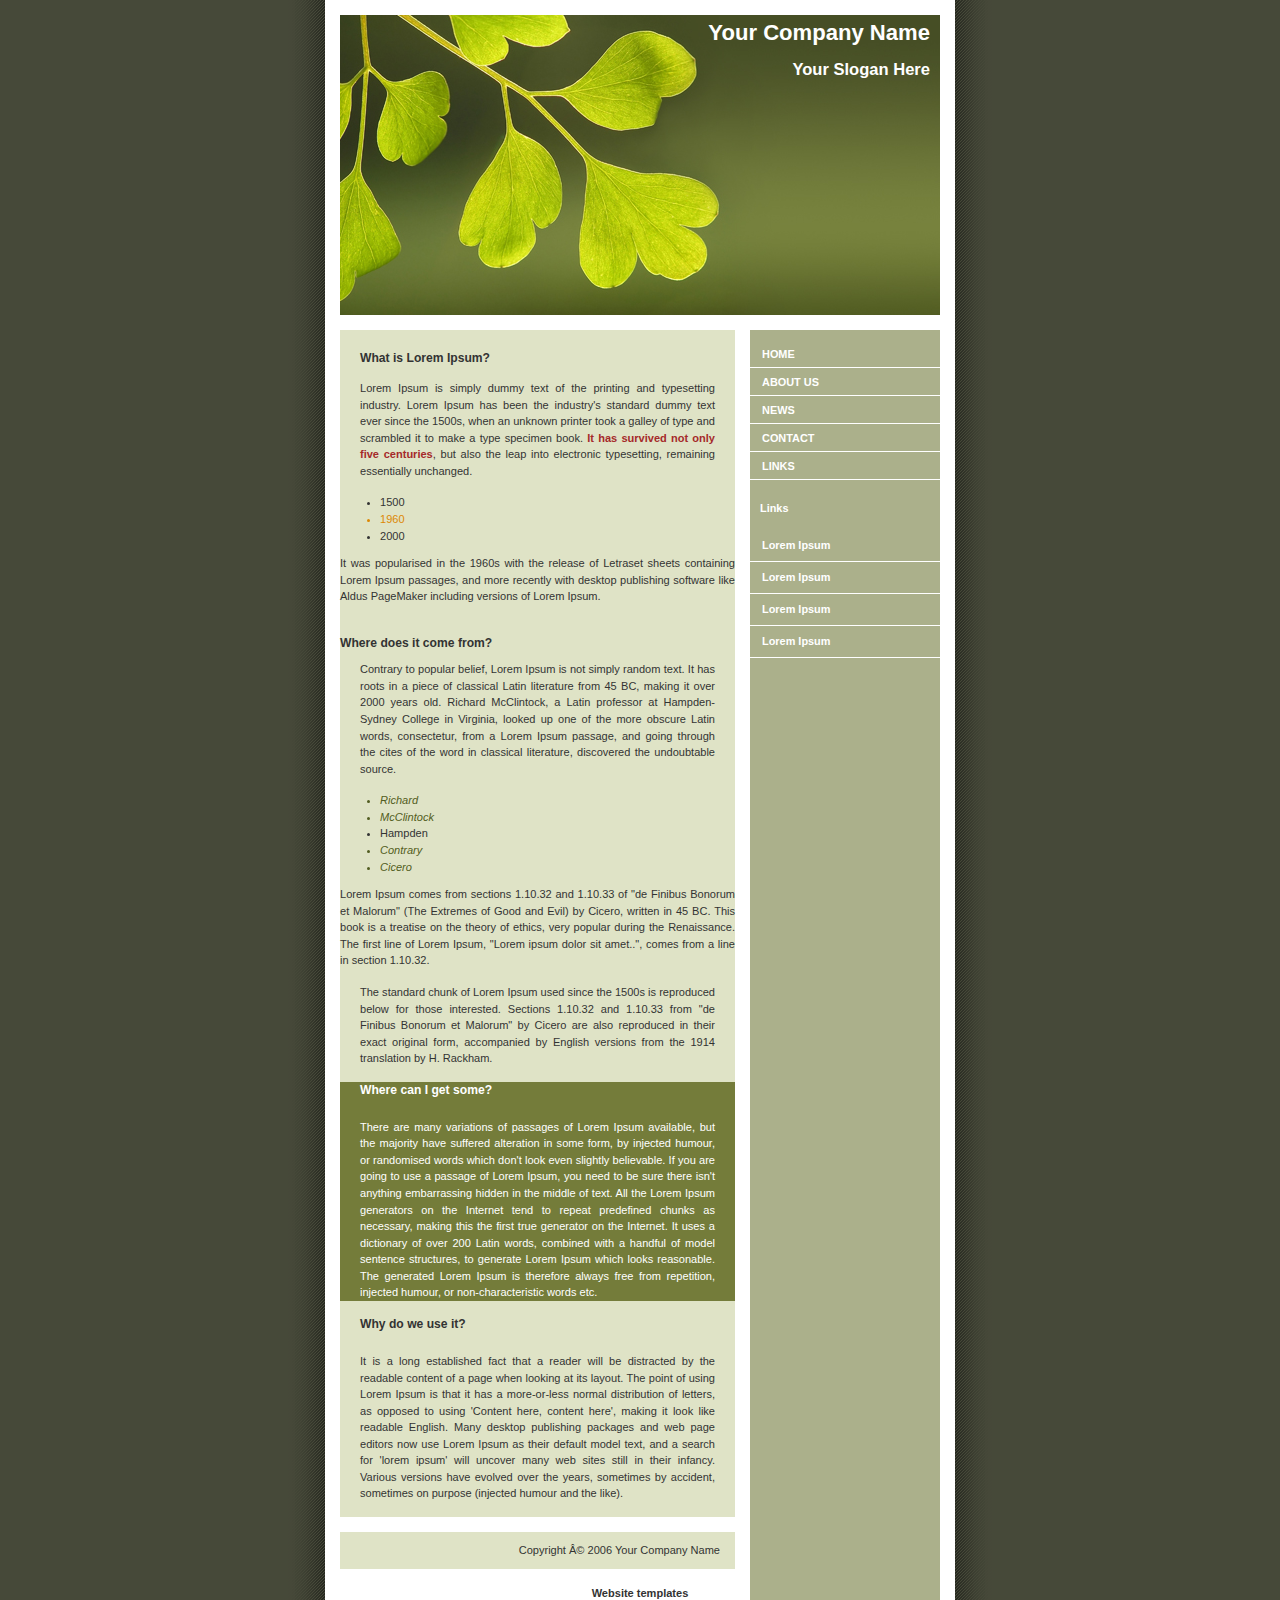
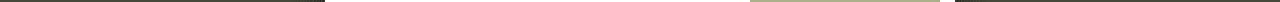
<file: index.html>
<!DOCTYPE html PUBLIC "-//W3C//DTD XHTML 1.0 Strict//EN"
	"http://www.w3.org/TR/xhtml1/DTD/xhtml1-strict.dtd">
<html xmlns="http://www.w3.org/1999/xhtml" xml:lang="en" >
<head>
	<meta http-equiv="content-type" content="text/html; charset=iso-8859-1" />
	<title>Your Company Name</title>
	<link rel="stylesheet" type="text/css" media="screen" href="style.css" />

	<!-- Your CSS goes here -->
	<style>
body {
	background-color: #464939;
}
h3 {
	font-size: 12pt;
}
#participation {
 	background-color: #747C3A;
	color: white;
}

#explanation .danger {
	color: brown;
	font-weight: bold;
}

ul > li {
	color:#525D21;
  font-style: italic;  
	}

.years > .strong {
	color: #DD8804;
}

	</style>

</head>
<body>

	<div id="container">
		<div id="intro">
			<div id="pageHeader">
				<h1><span>Your Company Name</span></h1>
				<h2><span>Your Slogan Here</span></h2>
			</div>
		</div>

		<div id="supportingText">
			<div id="explanation">
				<h3><span>What is Lorem Ipsum?</span></h3>
				<p class="p1"><span>Lorem Ipsum is simply dummy text of the printing and typesetting industry. Lorem Ipsum has been the industry's standard dummy text ever since the 1500s, when an unknown printer took a galley of type and scrambled it to make a type specimen book. <span class="danger">It has survived not only five centuries</span>, but also the leap into electronic typesetting, remaining essentially unchanged. 
					<ul>
						<span class="years">
							<li>1500</li>
							<li class="strong">1960</li>
							<li>2000</li>
						</span>
					</ul>
					It was popularised in the 1960s with the release of Letraset sheets containing Lorem Ipsum passages, and more recently with desktop publishing software like Aldus PageMaker including versions of Lorem Ipsum.</span></p>
				</div>
				<div id="philosophy">
					<h3><span>Where does it come from?</span></h3>
					<p class="p1"><span>Contrary to popular belief, Lorem Ipsum is not simply random text. It has roots in a piece of classical Latin literature from 45 BC, making it over 2000 years old. Richard McClintock, a Latin professor at Hampden-Sydney College in Virginia, looked up one of the more obscure Latin words, consectetur, from a Lorem Ipsum passage, and going through the cites of the word in classical literature, discovered the undoubtable source. 

						<ul>
							<li>Richard</li>
							<li>McClintock</li>
							<span>
								<li class="strong">Hampden</li>
							</span>
							<li>Contrary</li>
							<li>Cicero</li>
						</ul>

						Lorem Ipsum comes from sections 1.10.32 and 1.10.33 of "de Finibus Bonorum et Malorum" (The Extremes of Good and Evil) by Cicero, written in 45 BC. This book is a treatise on the theory of ethics, very popular during the Renaissance. The first line of Lorem Ipsum, "Lorem ipsum dolor sit amet..", comes from a line in section 1.10.32.</span></p>
						<p class="p2"><span><span class="danger">The standard chunk of Lorem Ipsum used since the 1500s is reproduced below for those interested.</span> Sections 1.10.32 and 1.10.33 from "de Finibus Bonorum et Malorum" by Cicero are also reproduced in their exact original form, accompanied by English versions from the 1914 translation by H. Rackham.</span></p>
					</div>

					<div id="participation">
						<h3><span>Where can I get some?</span></h3>
						<p class="p1"><span>There are many variations of passages of Lorem Ipsum available, but the majority have suffered alteration in some form, by injected humour, or randomised words which don't look even slightly believable. If you are going to use a passage of Lorem Ipsum, you need to be sure there isn't anything embarrassing hidden in the middle of text. All the Lorem Ipsum generators on the Internet tend to repeat predefined chunks as necessary, making this the first true generator on the Internet. It uses a dictionary of over 200 Latin words, combined with a handful of model sentence structures, to generate Lorem Ipsum which looks reasonable. The generated Lorem Ipsum is therefore always free from repetition, injected humour, or non-characteristic words etc.</span></p>
					</div>

					<div id="benefits">
						<h3><span>Why do we use it?</span></h3>
						<p class="p1"><span>It is a long established fact that a reader will be distracted by the readable content of a page when looking at its layout. The point of using Lorem Ipsum is that it has a more-or-less normal distribution of letters, as opposed to using 'Content here, content here', making it look like readable English. Many desktop publishing packages and web page editors now use Lorem Ipsum as their default model text, and a search for 'lorem ipsum' will uncover many web sites still in their infancy. Various versions have evolved over the years, sometimes by accident, sometimes on purpose (injected humour and the like).</span></p>
					</div>

					<div id="footer">
						Copyright	© 2006 Your Company Name
					</div>

				</div>


				<div id="linkList">
					<div id="linkList2">
						<div id="lselect">
							<ul>
								<li><a href="">Home</a></li>
								<li><a href="">About Us</a></li>
								<li><a href="">News</a></li>
								<li><a href="">Contact</a></li>
								<li><a href="">Links</a></li>
							</ul>
						</div>

						<div id="larchives">
							<h3 class="archives"><span>Links</span></h3>
							<ul>
								<li><a href="">Lorem Ipsum</a></li>
								<li><a href="">Lorem Ipsum</a></li>
								<li><a href="">Lorem Ipsum</a></li>
								<li><a href="">Lorem Ipsum</a></li>
							</ul>
						</div>
					</div>
				</div>


			</div>
			<!-- Designed by DreamTemplate. Please leave link unmodified. -->
			<br><center><a href="http://www.dreamtemplate.com" title="Website Templates" target="_blank">Website templates</a></center>
		</body>
		</html>
</file>
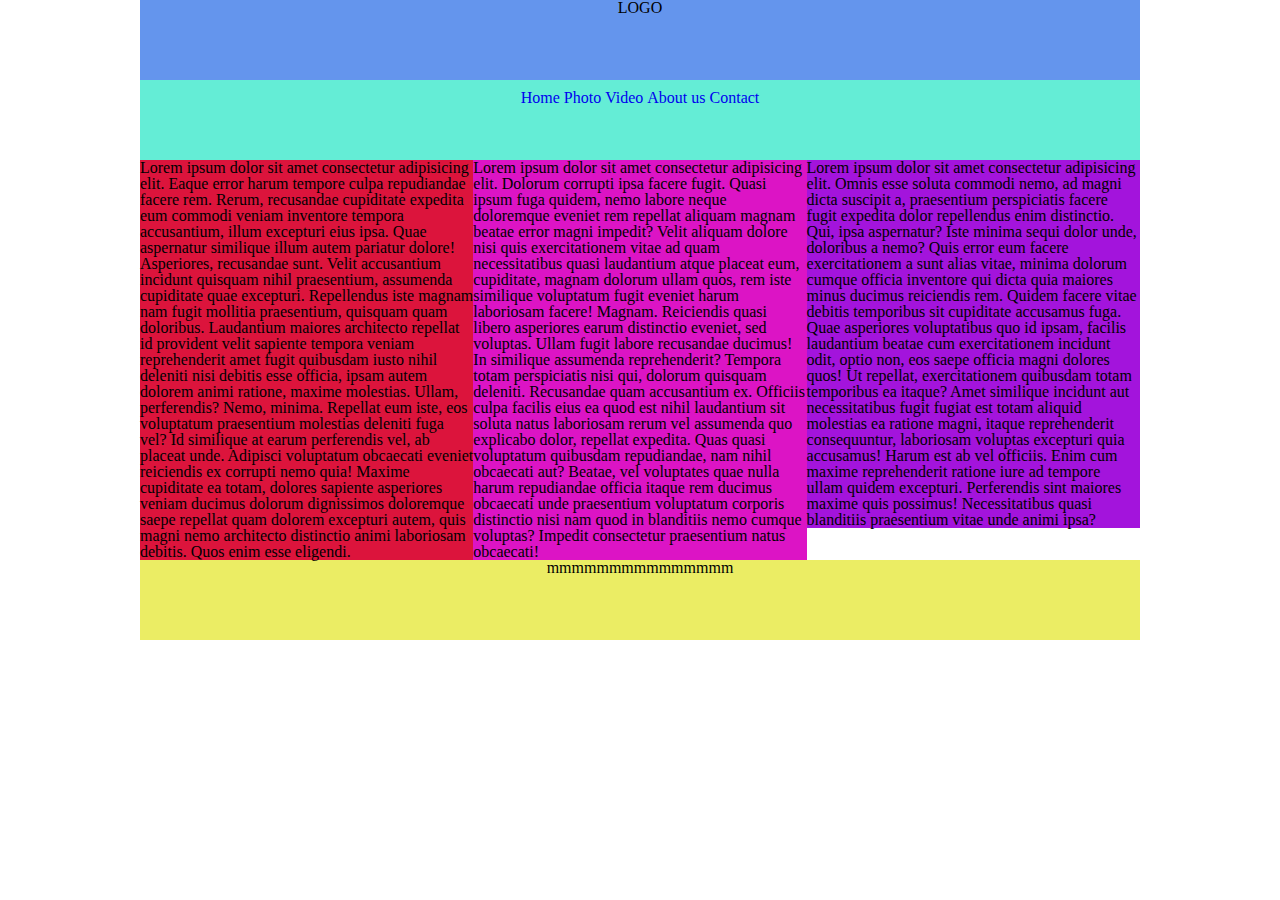
<file: Advanced/advanced.html>
<!DOCTYPE html>
<html lang="en">
<head>
  <meta charset="UTF-8">
  <meta http-equiv="X-UA-Compatible" content="IE=edge">
  <meta name="viewport" content="width=device-width, initial-scale=1.0">
  <title>Advanced</title>
  <link rel="stylesheet" href="advanced.css">
</head>
<body>
  <div class="container">
  <header>
    <h1>LOGO</h1>
  </header>
  <nav>
    <ul>
      <li><a href="#">Home</a></li>
      <li><a href="#">Photo</a></li>
      <li><a href="#">Video</a></li>
      <li><a href="#">About us</a></li>
      <li><a href="#">Contact</a></li>
    </ul>
  </nav>
  <main>
    <div class="column">
      <article class="art1">Lorem ipsum dolor sit amet consectetur adipisicing elit. Eaque error harum tempore culpa repudiandae facere rem. Rerum, recusandae cupiditate expedita eum commodi veniam inventore tempora accusantium, illum excepturi eius ipsa.
    Quae aspernatur similique illum autem pariatur dolore! Asperiores, recusandae sunt. Velit accusantium incidunt quisquam nihil praesentium, assumenda cupiditate quae excepturi. Repellendus iste magnam nam fugit mollitia praesentium, quisquam quam doloribus.
    Laudantium maiores architecto repellat id provident velit sapiente tempora veniam reprehenderit amet fugit quibusdam iusto nihil deleniti nisi debitis esse officia, ipsam autem dolorem animi ratione, maxime molestias. Ullam, perferendis?
    Nemo, minima. Repellat eum iste, eos voluptatum praesentium molestias deleniti fuga vel? Id similique at earum perferendis vel, ab placeat unde. Adipisci voluptatum obcaecati eveniet reiciendis ex corrupti nemo quia!
    Maxime cupiditate ea totam, dolores sapiente asperiores veniam ducimus dolorum dignissimos doloremque saepe repellat quam dolorem excepturi autem, quis magni nemo architecto distinctio animi laboriosam debitis. Quos enim esse eligendi.</article>
  </div>
    <div class="column">
    <article class="art2">Lorem ipsum dolor sit amet consectetur adipisicing elit. Dolorum corrupti ipsa facere fugit. Quasi ipsum fuga quidem, nemo labore neque doloremque eveniet rem repellat aliquam magnam beatae error magni impedit?
    Velit aliquam dolore nisi quis exercitationem vitae ad quam necessitatibus quasi laudantium atque placeat eum, cupiditate, magnam dolorum ullam quos, rem iste similique voluptatum fugit eveniet harum laboriosam facere! Magnam.
    Reiciendis quasi libero asperiores earum distinctio eveniet, sed voluptas. Ullam fugit labore recusandae ducimus! In similique assumenda reprehenderit? Tempora totam perspiciatis nisi qui, dolorum quisquam deleniti. Recusandae quam accusantium ex.
    Officiis culpa facilis eius ea quod est nihil laudantium sit soluta natus laboriosam rerum vel assumenda quo explicabo dolor, repellat expedita. Quas quasi voluptatum quibusdam repudiandae, nam nihil obcaecati aut?
    Beatae, vel voluptates quae nulla harum repudiandae officia itaque rem ducimus obcaecati unde praesentium voluptatum corporis distinctio nisi nam quod in blanditiis nemo cumque voluptas? Impedit consectetur praesentium natus obcaecati!</article>
  </div>
    <div class="column">
      <article class="art3">Lorem ipsum dolor sit amet consectetur adipisicing elit. Omnis esse soluta commodi nemo, ad magni dicta suscipit a, praesentium perspiciatis facere fugit expedita dolor repellendus enim distinctio. Qui, ipsa aspernatur?
    Iste minima sequi dolor unde, doloribus a nemo? Quis error eum facere exercitationem a sunt alias vitae, minima dolorum cumque officia inventore qui dicta quia maiores minus ducimus reiciendis rem.
    Quidem facere vitae debitis temporibus sit cupiditate accusamus fuga. Quae asperiores voluptatibus quo id ipsam, facilis laudantium beatae cum exercitationem incidunt odit, optio non, eos saepe officia magni dolores quos!
    Ut repellat, exercitationem quibusdam totam temporibus ea itaque? Amet similique incidunt aut necessitatibus fugit fugiat est totam aliquid molestias ea ratione magni, itaque reprehenderit consequuntur, laboriosam voluptas excepturi quia accusamus!
    Harum est ab vel officiis. Enim cum maxime reprehenderit ratione iure ad tempore ullam quidem excepturi. Perferendis sint maiores maxime quis possimus! Necessitatibus quasi blanditiis praesentium vitae unde animi ipsa?
    </article>
  </div>
  </main>
  <footer>mmmmmmmmmmmmmmm</footer>
</div>
</body>
</html>
</file>
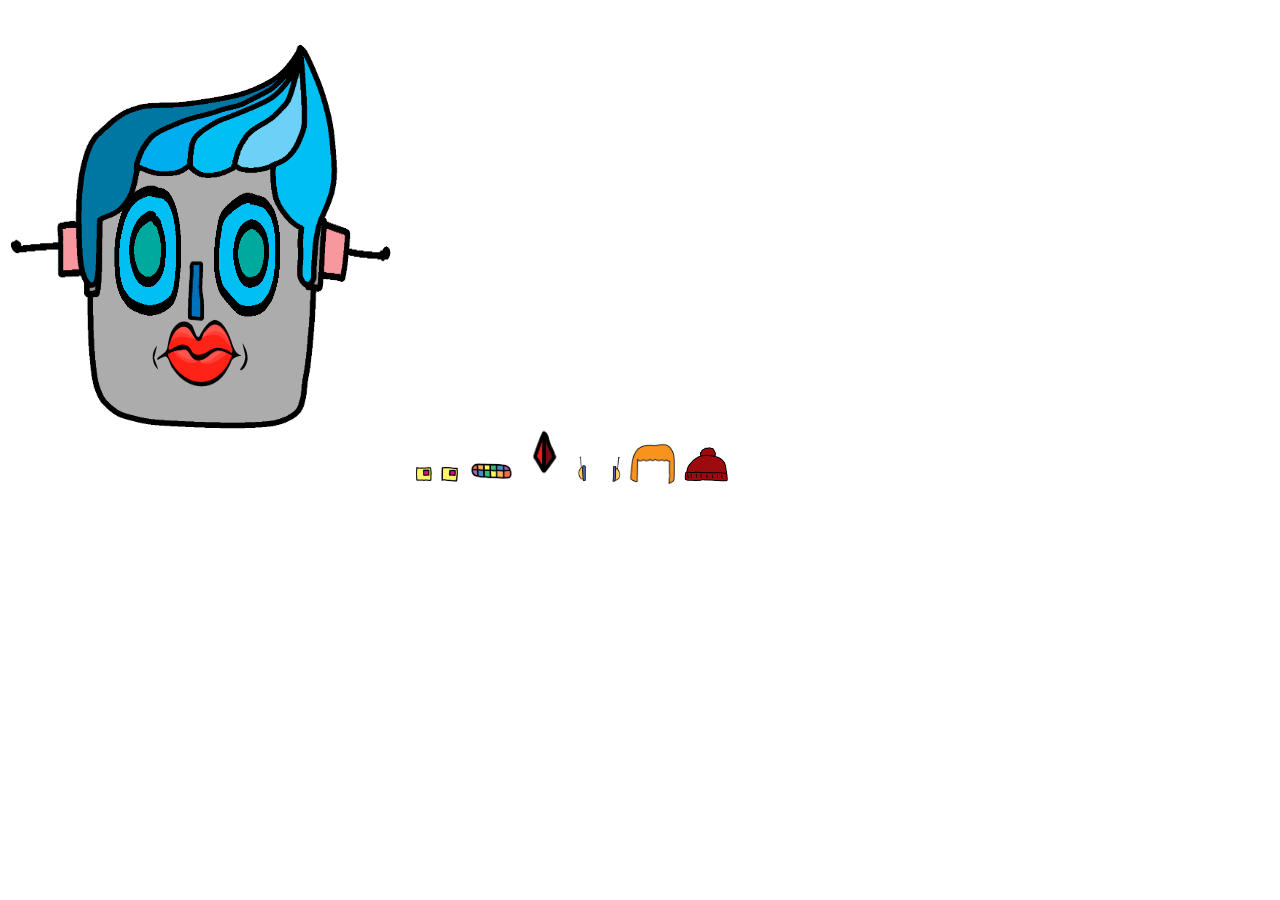
<file: robot exercise/robot.html>
<html>

  <head>
    <link rel="stylesheet" href="robot.css">
  </head>
  
  <body>
    <img id="face" src="face.png">
    <img id="eyes1" src="eyes.png">
    <img id="eyes2" src="eyes2.png">
    <img id="mouth1" src="mouth.png">
    <img id="mouth2" src="mouth2.png">
    <img id="nose1" src="nose.png">
    <img id="nose2" src="nose2.png">
    <img id="ears1" src="ears.png">
    <img id="ears2" src="ears2.png">
    <img id="hair1" src="hair1.png">
    <img id="hair2" src="hair2.png">
    <img id="hat" src="hat.png">
    
  </body>
  
</html>
</file>
<file: style.css>
a {
    font-weight: bold;
}

a:link,
a:visited {
    text-decoration: none;
    color: #333;
}

a:hover,
a:active {
    text-decoration: underline;
    color: #F36;
}

body {
    background: #f4f4f4 url(pagebg.gif) repeat-y top center;
    font: 69%/1.5em 'Lucida Sans Unicode', 'Lucida Grande', verdana, arial, sans-serif;
    color: #333;
    margin: 0;
    padding: 0;
    text-align: center;
}

p {
    margin: 0 0 10px;
}

#container {
    position: relative;
    background: transparent;
    margin: 0 auto;
    text-align: justify;
    width: 600px;
}

#container h3 {
    font-size: 110%;
    font-weight: bold;
    margin-bottom: 10px;
    margin-top: 30px;
}

#pageHeader {
    margin: 0;
    padding-top: 15px;
    height: 300px;
    background: #FFF url(header.jpg) no-repeat bottom;
    border-bottom: 15px solid #FFF;
    text-align: right;
}

#pageHeader h1,
#pageHeader h2 {
    margin: 0;
    padding: 10px;
    color: #FFFFFF;
}

#preamble {
    position: absolute;
    top: 330px;
    right: 0;
    z-index: 2;
    width: 190px;
    font-size: 90%;
    color: #FFF;
    text-align: left;
    border-bottom: 15px solid #FFF;
    line-height: 14px;
    padding-top: 10px;
}

#preamble p {
    margin: 0 17px 15px 15px;
}

#preamble h3 {
    height: 30px;
    margin: 0;
    padding: 0;
}

#preamble h3 span {
    margin: 0;
    padding: 10px;
}

#supportingText {
    margin: 0 205px 0 0;
    background-color: #DFE3C6;
    padding-top: 20px;
}

#supportingText p {
    margin: 0 20px 15px 20px;
}

#explanation h3 {
    height: 30px;
    margin: 0;
    padding: 0;
}

#explanation h3 span {
    margin: 0;
    padding: 20px;
}

#participation h3 {
    height: 37px;
    margin: 0;
    padding: 0;
}

#participation h3 span {
    margin: 0;
    padding: 20px;
}

#benefits h3 {
    height: 37px;
    margin: 0;
    padding: 0;
}

#benefits h3 span {
    margin: 0;
    padding: 20px;
}

#footer {
    border-top: 15px solid #FFF;
    padding: 10px 15px 10px 10px;
    text-align: right;
    margin: 0;
    background-color: #DFE3C6;
}

#footer a {
    margin-left: 20px;
    color: #CCC;
}

#footer a:hover,
#footer a:active {
    color: #FFF;
}

#linkList {
    background: transparent;
    padding: 0;
    margin: 0;
    width: 190px;
    position: absolute;
    top: 350px;
    right: 0;
    font-size: 90%;
}

#linkList ul {
    margin: 0;
    padding: 0;
    list-style: none;
}

#lselect ul,
#larchives ul,
#lresources ul {
    margin-top: -10px;
    margin-bottom: -10px;
}

#linkList li {
    display: block;
    padding: 8px 0 7px 12px;
    margin: 0;
    line-height: 160%;
    border-bottom: 1px solid #FFF;
}

#linkList li a {
    color: #FFFFFF;
    font: bold 110% arial, helvectica, sans-serif;
}

#linkList li:hover {
    background-color: #7E8459;
    background-position: 0 0;
}

#linkList li:hover a {
    color: #FFF;
}

#lselect {
    color: #377774;
}

#lselect li:hover {
    color: #656565;
}

#lselect li a {
    text-transform: uppercase;
    font: bold 110% arial, helvectica, sans-serif;
    display: block;
    margin: 0;
    padding: 0;
}

#lselect li:hover a {
    color: #FFF;
}

#lselect li a.c:link,
#lselect li a.c:visited {
    display: inline;
    font-weight: normal;
    text-transform: none;
    font-size: 100%;
    color: #377774;
}

#lselect li:hover a.c {
    color: #FFB9CB;
}

h3.archives {
    height: 30px;
    margin: 0;
    padding: 0;
}

h3.archives span {
    margin: 0;
    padding: 10px;
    color: #FFFFFF;
}
</file>
<file: robot exercise/robot.css>
img {
  width: 50px;
}
#face {
  width: 400px;
}

#mouth1 {
  position: absolute;
  top: 300px;
  left: 150px;
  width: 100px;
  height: 100px;
}

#nose1 {
  position: absolute;
  top: 250px;
  left: 170px;
}

#eyes1 {
  position: absolute;
  top: 150px;
  left: 100px;
  width: 200px;
  height: 200px;
}

#hair1 {
  position: absolute;
  top: 15px;
  left: 50px;
  width: 310px;
  height: 300px;
}

#ears2 {
  position: absolute;
  top: 150px;
  left: -5px;
  width: 420px;
  height: 200px;
}
</file>
<file: Advanced/advanced.css>
/* CSS RESET */

html, body, div, span, applet, object, iframe,
h1, h2, h3, h4, h5, h6, p, blockquote, pre,
a, abbr, acronym, address, big, cite, code,
del, dfn, em, img, ins, kbd, q, s, samp,
small, strike, strong, sub, sup, tt, var,
b, u, i, center,
dl, dt, dd, ol, ul, li,
fieldset, form, label, legend,
table, caption, tbody, tfoot, thead, tr, th, td,
article, aside, canvas, details, embed, 
figure, figcaption, footer, header, hgroup, 
menu, nav, output, ruby, section, summary,
time, mark, audio, video {
	margin: 0;
	padding: 0;
	border: 0;
	font-size: 100%;
	font: inherit;
	vertical-align: baseline;
}
/* HTML5 display-role reset for older browsers */
article, aside, details, figcaption, figure, 
footer, header, hgroup, menu, nav, section {
	display: block;
}
body {
	line-height: 1;
}
ol, ul {
	list-style: none;
}
blockquote, q {
	quotes: none;
}
blockquote:before, blockquote:after,
q:before, q:after {
	content: '';
	content: none;
}
table {
	border-collapse: collapse;
	border-spacing: 0;
}


/* Style */

* {
  box-sizing: border-box;
  }

.container {
  margin: 0 auto;
  width: 1000px;
  height: 800px;
}

header {
  background-color: cornflowerblue;
  width: 100%;
  height: 10%;
  text-align: center;
}

nav {
  background-color: rgb(100, 237, 214);
  width: 100%;
  height: 10%;
}

footer {
  background-color: rgb(235, 237, 100);
  width: 100%;
  height: 10%;
  clear: both;
  text-align: center;
}

a {
  text-decoration: none;
}

li {
  display: inline-block;
}

ul {
  text-align: center;
  padding: 10px 50px;
}

.art1 {
  background-color: crimson;
}

.art2 {
  background-color: rgb(220, 20, 197);
}

.art3 {
  background-color: rgb(163, 20, 220);
}

.column {
  float: left;
  width: 33.33%;
}
</file>
